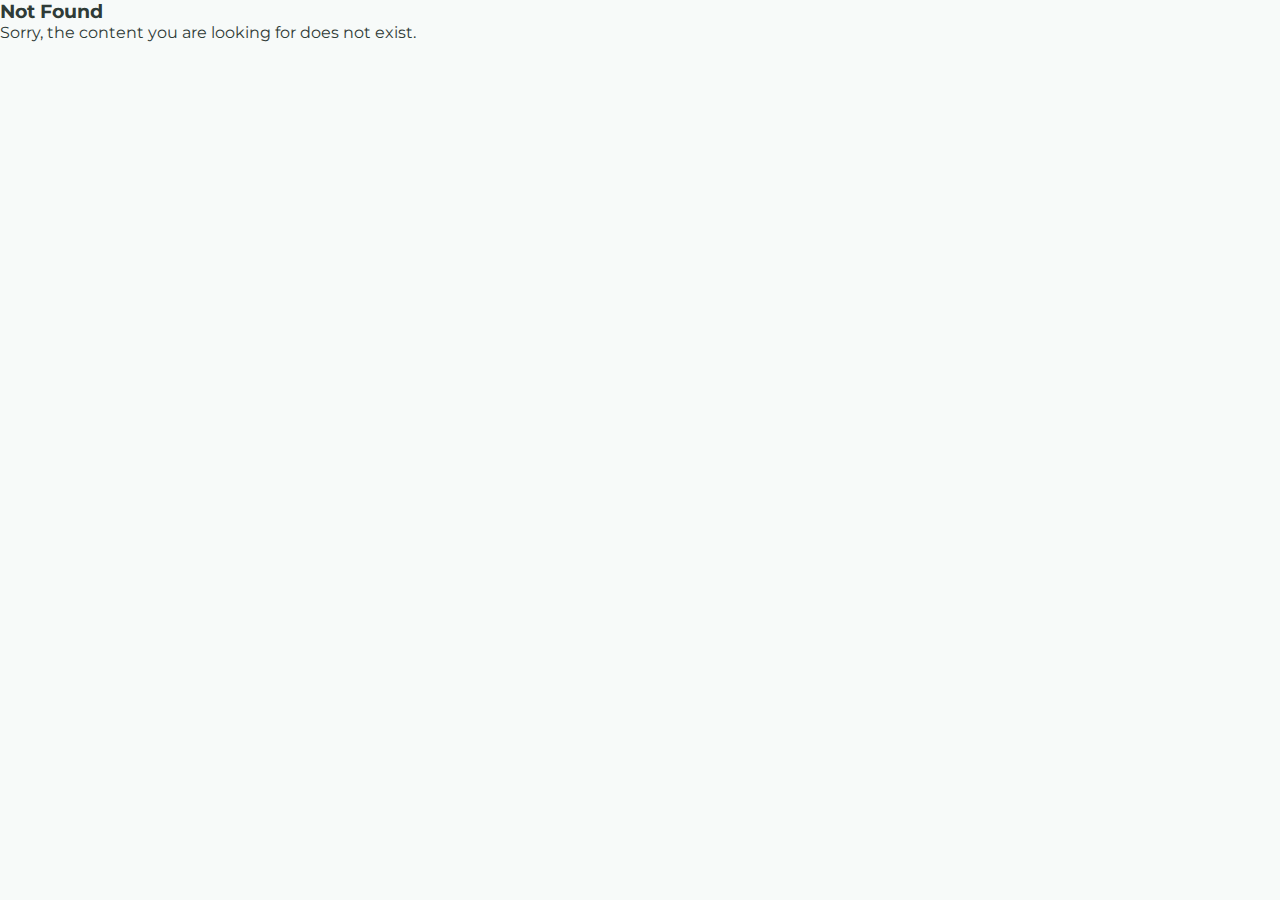
<file: index.html>
<!DOCTYPE html>
<html lang="en">

<head>
    <meta charset="utf-8"/>
    <meta name="viewport" content="width=device-width, initial-scale=1.0, maximum-scale=1.0, user-scalable=no"/>
    <title>Wedding Invitation • A & R</title>
    <base href="/"/>
    <link href="_framework/dotnet.ls9luzf6yn.js" rel="preload" as="script" fetchpriority="high" crossorigin="anonymous" integrity="sha256-1d65RpEZqFpSnPwV7HhsUSchM1KowG2Z4DZccKNwJlo=" />
    <link rel="preload" href="images/IMG_4425_V3.PNG" as="image">
    <!-- Theme fonts: Romantic script + modern sans -->
    <link href="https://fonts.googleapis.com/css2?family=Great+Vibes&family=Montserrat:wght@300;400;500;600;700&display=swap" rel="stylesheet"/>
    <link href="_content/MudBlazor/MudBlazor.min.css" rel="stylesheet"/>
    <link href="css/wedding.css" rel="stylesheet"/>
    <meta name="theme-color" content="#78b7ad" />
    <script type="importmap">{
  "imports": {
    "./_framework/blazor.webassembly.js": "./_framework/blazor.webassembly.66stpp682q.js",
    "./_framework/dotnet.js": "./_framework/dotnet.ls9luzf6yn.js",
    "./_framework/dotnet.native.js": "./_framework/dotnet.native.bw7b7zpj0q.js",
    "./_framework/dotnet.runtime.js": "./_framework/dotnet.runtime.2tx45g8lli.js"
  },
  "scopes": {},
  "integrity": {
    "./_framework/blazor.webassembly.66stpp682q.js": "sha256-3lCWrko3zwspV40aQhs2S/IMkRSarnHRKIdkHhuXIBA=",
    "./_framework/blazor.webassembly.js": "sha256-3lCWrko3zwspV40aQhs2S/IMkRSarnHRKIdkHhuXIBA=",
    "./_framework/dotnet.js": "sha256-1d65RpEZqFpSnPwV7HhsUSchM1KowG2Z4DZccKNwJlo=",
    "./_framework/dotnet.ls9luzf6yn.js": "sha256-1d65RpEZqFpSnPwV7HhsUSchM1KowG2Z4DZccKNwJlo=",
    "./_framework/dotnet.native.bw7b7zpj0q.js": "sha256-ReBwWcXw5YSupje9JY9pRClO5vT+XQJi/uHkv4fqcuI=",
    "./_framework/dotnet.native.js": "sha256-ReBwWcXw5YSupje9JY9pRClO5vT+XQJi/uHkv4fqcuI=",
    "./_framework/dotnet.runtime.2tx45g8lli.js": "sha256-2lZh9yO0fnzm3Xt7yV+Kox3DH3nK7L8hDhm84VT1xco=",
    "./_framework/dotnet.runtime.js": "sha256-2lZh9yO0fnzm3Xt7yV+Kox3DH3nK7L8hDhm84VT1xco="
  }
}</script>
    <link href="css/splash.css" rel="stylesheet"/>
    <script src="js/scrollPersist.js"></script>
  </head>

<body>
    <div id="app">
        <div id="splash-screen">
            <div style="display:flex;flex-direction:column;align-items:center;">
                <div class="logo-wrap">
                    <img class="logo" src="images/BODA FRENTE1_V2.JPG" alt="A &amp; R" />
                    <div class="orbit"></div>
                </div>
            </div>
        </div>
    </div>

    <div id="blazor-error-ui">
        An unhandled error has occurred.
        <a href="" class="reload">Reload</a>
        <span class="dismiss">🗙</span>
    </div>
    <script src="_framework/blazor.webassembly.66stpp682q.js"></script>
    <script src="_content/MudBlazor/MudBlazor.min.js"></script>
    <script src="js/snow.js"></script>
    <script src="js/scrollfade.js"></script>
    <script src="js/dressSwipe.js"></script>
    <script src="js/backgroundMusic.js"></script>
    </body>

  </html>
</file>
<file: css/wedding.css>
.save-the-date__circle {
  position: absolute;
  left: 50%;
  bottom: 0;
  transform: translateX(-50%);
  width: 100%;
  height: 50%;
  background: rgba(120,183,173,.85);
  backdrop-filter: blur(2px);
  border-top-left-radius: 9999px;
  border-top-right-radius: 9999px;
  box-shadow: 0 -10px 30px rgba(0,0,0,.18);
  display: flex;
  flex-direction: column;
  align-items: center;
  justify-content: center;
  padding-bottom: 1.25rem;
}

.save-the-date__title {
  font-family: "Cormorant Garamond", "Georgia", serif;
  font-size: clamp(1rem, 3.2vw, 1.5rem);
  color: #e9f6f2;
  letter-spacing: .08rem;
  margin-bottom: .25rem;
}

.save-the-date__date {
  font-weight: 600;
  color: #ffffff;
}

/* Sections */
.fade-section {
  position: relative;
  /* Slightly larger vertical rhythm */
  padding: 5rem 1.25rem;
  background: transparent;
}
.fade-section.alt { background:#f3f8f6; }

/* RSVP section: visually like a section but not counted as .fade-section
   so tests that rely on .fade-section remain unchanged. */
.rsvp-section {
  position: relative;
  padding: 5rem 1.25rem;
  background: transparent;
}
/* Ensure inner content is visible (regular sections fade-in via .fade-section.show) */
.rsvp-section .section-text { opacity: 1; transform: none; }
/* Use single-column flow inside RSVP for simple form layout */
.rsvp-section .section-inner {
  max-width: 900px;
  margin: 0 auto;
  display: block;
  position: relative;
  z-index: 1; /* above overlay */
}
/* Small spacing tweaks for the form controls */
.rsvp-section .form-field label { display: inline-block; margin-bottom: .25rem; }
/* Inputs styling to match screenshot (soft, rounded, light bg) */
.rsvp-section input[type="text"],
.rsvp-section input[type="email"],
.rsvp-section input[type="number"],
.rsvp-section select,
.rsvp-section textarea {
  width: 100%;
  box-sizing: border-box;
  padding: .9rem 1rem;
  border: 1px solid rgba(214,228,224,.6);
  border-radius: 10px;
  background: rgba(250, 253, 252, .95);
  box-shadow: 0 4px 14px rgba(0,0,0,.06);
  font-family: inherit;
  color: #2f3b37;
}
.rsvp-section select { appearance: none; -webkit-appearance: none; -moz-appearance: none; background-image: none; }
.rsvp-section textarea { resize: vertical; }
.rsvp-section input::placeholder,
.rsvp-section textarea::placeholder { color: #7b8a86; }
.rsvp-section input:focus,
.rsvp-section textarea:focus,
.rsvp-section select:focus {
  outline: none;
  border-color: var(--accent);
  box-shadow: 0 0 0 3px rgba(120,183,173,.25);
}

/* Clear, visible submit/validation message under the button */
.rsvp-message {
  position: relative;
  z-index: 2;
  display: block;
  text-align: center;
  margin: .75rem auto 0;
  max-width: 640px;
  padding: .6rem .9rem;
  border-radius: 10px;
  background: rgba(0,0,0,.6); /* stronger contrast behind text */
  color: #ffffff; /* readable on darkened photo */
  font-weight: 600;
  line-height: 1.5;
  letter-spacing: .01em;
  border: 1px solid rgba(255,255,255,.1);
  box-shadow: 0 6px 20px rgba(0,0,0,.25);
  backdrop-filter: blur(1.5px);
  text-shadow: 0 1px 6px rgba(0,0,0,.35);
}

/* Ensure MudBlazor color utilities don't reduce contrast */
.rsvp-message.mud-success-text,
.rsvp-message.mud-error-text,
.rsvp-message { color: #ffffff !important; }

/* Background image + overlay */
.rsvp-section.with-bg {
  background-size: cover;
  background-position: center;
}
.rsvp-section.with-bg::before {
  content: "";
  position: absolute; inset: 0;
  background: rgba(0,0,0,.45);
}

/* Title styled like screenshot */
.rsvp-title {
  font-family: "Great Vibes", "Times New Roman", serif;
  color: #ffffff;
  font-size: clamp(2rem, 6vw, 3.25rem);
  text-align: center;
  margin: 0 auto 1rem auto;
  padding: .5rem 1.25rem;
  background: rgba(255,255,255,.18);
  border-radius: 8px;
  box-shadow: 0 10px 28px rgba(0,0,0,.18);
  width: fit-content;
}
.rsvp-subtitle {
  color: #eef6f3;
  text-align: center;
  margin-bottom: 1.25rem;
}

/* Grid for form fields */
.rsvp-form-grid {
  display: grid;
  grid-template-columns: 1fr 1fr;
  gap: 1rem 1.25rem;
}
.rsvp-form-grid .full { grid-column: 1 / -1; }

.rsvp-actions {
  display: flex;
  align-items: center;
  /* Center the submit button to make it more prominent */
  justify-content: center;
  gap: 1rem;
}
.rsvp-actions .mud-button { padding: 1rem 1.6rem; }

/* Make the submit button stand out over the darkened background */
.rsvp-section .mud-button {
  background: var(--accent) !important;
  color: #ffffff !important;
  border: none;
  border-radius: 12px;
  font-weight: 700;
  letter-spacing: .02em;
  box-shadow: 0 10px 24px rgba(0,0,0,.22);
}
.rsvp-section .mud-button:hover {
  background: #5aa197 !important; /* slightly darker accent */
  box-shadow: 0 12px 28px rgba(0,0,0,.26);
}
.rsvp-section .mud-button:focus-visible {
  outline: 3px solid rgba(120,183,173,.45);
  outline-offset: 3px;
}
.rsvp-section .mud-button:disabled {
  opacity: .7;
  cursor: not-allowed;
  box-shadow: none;
}

@media (max-width: 800px) {
  .rsvp-form-grid { grid-template-columns: 1fr; }
  .rsvp-actions { flex-direction: column; align-items: stretch; }
  .rsvp-actions .mud-button { width: 100%; }
}

.section-inner {
  /* Slightly wider content area */
  max-width: 1200px;
  margin: 0 auto;
  display: grid;
  grid-template-columns: 1fr 1fr;
  gap: 2rem;
  align-items: center;
}
/* Do not flip with CSS direction – the Razor markup already
   swaps the DOM order when Reverse=true. Using direction would
   double-flip and keep the same order. */
/* .section-inner.reverse { } */

.section-image {
  width: 100%;
  border-radius: 12px;
  box-shadow: 0 12px 30px rgba(44, 62, 58, .18);
  opacity: 0;
  transform: translateY(30px);
  transition: opacity .8s ease, transform .8s ease;
}

.section-text {
  opacity: 0;
  transform: translateY(20px);
  transition: opacity .8s ease .1s, transform .8s ease .1s;
  text-align: left;
}
/* Title styling to match reference (uppercase, elegant serif) */
.section-text h2,
.section-text h4,
.section-text .mud-typography-h4 {
  margin: 0 0 .75rem 0;
  /* Slightly larger headings */
  font-size: clamp(1.5rem, 2.6vw, 2.2rem);
  font-family: "Cormorant Garamond", "Georgia", serif;
  color:#2f3b37;
  letter-spacing: .06rem;
  text-transform: uppercase;
}
.section-text p,
.section-text .mud-typography-body1 {
  margin: 0 0 .75rem 0;
  line-height: 1.9;
  color: #3d4a46;
}
/* Centered, narrower copy for reversed blocks (as in the reference) */
.section-inner.reverse .section-text {
  /* For the reversed block (e.g., La Novia), align copy to the right */
  text-align: right;
}
/* Keep paragraphs the same as the top (non-reversed) section.
   Remove centered width constraints so they inherit default styles. */
.section-inner.reverse .section-text p,
.section-inner.reverse .section-text .mud-typography-body1 {
  margin-left: 0;
  margin-right: 0;
  max-width: none;
}
/* Signature line styling */
.footer-text,
.section-text .footer-text {
  display: inline-flex;
  align-items: center;
  margin-top: .75rem;
  font-family: "Great Vibes", "Times New Roman", serif;
  font-size: clamp(1.25rem, 2.2vw, 1.75rem);
  color: #2f3b37;
}

/* Right-align the decorative footer/signature inside reversed blocks */
.section-inner.reverse .section-text .footer-text,
.section-inner.reverse .footer-text {
  display: flex;
  justify-content: flex-end;
  flex-direction: row-reverse;
  text-align: right;
}

/* Events list section */
.events-section { max-width: 1200px; margin: 0 auto; }
.events-title {
  margin: 0 0 1rem 0;
  text-align: left;
  /* Match standard section title styling */
  font-family: "Cormorant Garamond", "Georgia", serif;
  font-size: clamp(1.5rem, 2.6vw, 2.2rem);
  color:#2f3b37;
  letter-spacing: .06rem;
  text-transform: uppercase;
}
.events-list { display: flex; flex-direction: column; gap: 1.5rem; }
.event-item {
  display: grid; grid-template-columns: 260px 1fr; gap: 1rem; align-items: start;
  /* Fade-in consistency with other sections */
  opacity: 0;
  transform: translateY(20px);
  transition: opacity .8s ease .1s, transform .8s ease .1s;
}
.event-image { width: 100%; border-radius: 10px; box-shadow: 0 8px 22px rgba(44,62,58,.16); }
.event-title { font-weight: 600; }
.event-address, .event-datetime { color:#5b6a66; }
.event-link { color: var(--accent-dark); font-weight: 600; }
@media (max-width: 768px) {
  .event-item { grid-template-columns: 1fr; }
  .section-inner {
    grid-template-columns: 1fr;
    gap: 1.5rem;
    text-align: center;
    padding-left: 1rem;
    padding-right: 1rem;
    display: flex;
    flex-direction: column;
  }
  .section-image {
    max-width: 90%;
    margin: 0 auto;
    order: 1;
  }
  .section-text {
    text-align: center;
    order: 2;
  }
  .footer-text,
  .section-text .footer-text,
  .section-inner.reverse .section-text .footer-text,
  .section-inner.reverse .footer-text {
    display: flex;
    justify-content: center;
    flex-direction: row;
    text-align: center;
    width: 100%;
  }
  .section-inner.reverse .section-text {
    text-align: center;
  }
}

.fade-section.show .section-image,
.fade-section.show .section-text { opacity: 1; transform: none; }
/* Reveal events when section is in view */
.fade-section.show .event-item { opacity: 1; transform: none; }

/* Dress code section */
.dresscode-section { max-width: 1200px; margin: 0 auto; }
.dress-title {
  margin: 0 0 1rem 0;
  text-align: center;
  font-family: "Cormorant Garamond", "Georgia", serif;
  font-size: clamp(1.5rem, 2.6vw, 2.2rem);
  color:#2f3b37;
  letter-spacing: .06rem;
  text-transform: uppercase;
}
.dress-intro {
  text-align: center;
  margin: 0 auto 1.25rem auto;
  max-width: 780px;
  color:#3d4a46;
  line-height: 1.9;
}
.dress-slide {
  display: flex;
  flex-direction: column;
  align-items: center;
  gap: .5rem;
  text-align: center;
  opacity: 0;
  transform: translateY(20px);
  transition: opacity .8s ease .1s, transform .8s ease .1s;
  /* Background removed to allow the image to blend with the section background */
  background-color: transparent;
}
.fade-section.alt .dress-slide {
  background-color: transparent;
}
.dress-image {
  width: min(380px, 70vw);
  margin: .5rem auto 0;
  /* Use multiply to make the white background transparent */
  mix-blend-mode: multiply;
  filter: brightness(1.1) contrast(1.1);
  /* Ensure proper rendering on some mobile browsers */
  -webkit-backface-visibility: hidden;
  backface-visibility: hidden;
  transform: translateZ(0);
}
.dress-subtitle {
  margin-top: .5rem;
  font-family: "Cormorant Garamond", "Georgia", serif;
  font-weight: 600;
  color:#2f3b37;
  letter-spacing: .04rem;
}
.dress-style { color:#3d4a46; }
.dress-style b { font-weight: 700; color:#2f3b37; }
.dress-note { color:#2f3b37; font-weight: 600; margin-top: .25rem; }

.dress-dots { display: flex; justify-content: center; gap: .5rem; margin-top: .5rem; }
.dress-dot {
  width: 10px; height: 10px; border-radius: 999px; border: 2px solid var(--accent-dark);
  background: transparent; cursor: pointer; padding: 0; line-height: 0;
}
.dress-dot.active { background: var(--accent-dark); }
.dress-dot:focus-visible { outline: 2px solid var(--accent); outline-offset: 2px; }

/* Swipe container: enable horizontal swipes without interfering with page scroll */
.dresscode-touch {
  touch-action: pan-y;
  -ms-touch-action: pan-y;
  -webkit-user-select: none;
  user-select: none;
  -webkit-tap-highlight-color: transparent;
  cursor: grab;
}
.dresscode-touch:active { cursor: grabbing; }

/* Reveal current slide when section is in view */
.fade-section.show .dress-slide { opacity: 1; transform: none; }

/* Footer */
.footer {
  text-align: center;
  padding: 4rem 1rem;
  background-color: #f8f9fa;
  color: #556b64;
  border-top: 1px solid #e9ecef;
}

/* Make the bottom text elegant and readable */
.footer .mud-typography,
.footer .mud-typography-body1 {
  font-size: clamp(0.9rem, 2vw, 1.05rem);
  font-weight: 500;
  letter-spacing: .03em;
}

/* Ensure footer icons remain visible and consistent with the accent */
.footer .mud-icon-button {
  color: var(--accent-dark);
}

/* Accent color utilities matching seafoam/teal mood */
:root {
  --accent: #78b7ad; /* seafoam */
  --accent-dark: #5aa197; /* darker */
}

/* Global scale for the save-the-date badge (1 = 100%, .75 = 75%, .5 = 50%) */
:root { --save-date-scale: 1; }

.subtitle,
.date {
  text-shadow: 0 1px 8px rgba(90,161,151,.32);
}

/* Buttons/links from MudBlazor inherit accent */
.mud-button, .mud-link, .mud-icon-button {
  color: var(--accent-dark);
}

.mud-primary-text { color: var(--accent) !important; }
.mud-primary { background-color: var(--accent) !important; }
.save-the-date {
  position: absolute;
  bottom: -1px;
  left: 50%;
  /* Scale the whole component proportionally (circle + inner text) */
  transform: translateX(-50%) scale(var(--save-date-scale, .75));
  transform-origin: bottom center;
  /* Base size before scaling */
  width: min(64vw, 420px);
  height: min(64vw, 420px);
  pointer-events: none;
  z-index: 2;
}

html, body {
  margin: 0;
  padding: 0;
  height: 100%;
  /* Elegant serif for headings + modern sans for body */
  font-family: "Montserrat", system-ui, -apple-system, "Segoe UI", Roboto, Helvetica, Arial, sans-serif;
  color: #2f3b37; /* deep eucalyptus */
  background: #f7faf9; /* soft paper */
}

/* Hero */
.hero {
  position: relative;
  min-height: 100vh;
  background-size: cover;
  background-position: center;
  display: flex;
  align-items: center;
  justify-content: center;
  text-align: center;
}

.hero::after {
  content: "";
  position: absolute;
  inset: 0;
  /* Dark overlay to improve text legibility over the photo */
  background: rgba(0,0,0,.45);
  /* Apply a subtle backdrop filter to the background image for readability */
  backdrop-filter: brightness(0.85) saturate(0.92);
  z-index: 0;
}

#snow-canvas {
  position: absolute;
  inset: 0;
  width: 100%;
  height: 100%;
  pointer-events: none;
  /* Ensure snow renders above the dark overlay */
  z-index: 1;
}

.hero-content {
  position: relative;
  z-index: 2;
}

.couple {
  font-family: "Great Vibes", "Times New Roman", serif; /* romantic script */
  font-size: clamp(2.6rem, 7.2vw, 6.5rem);
  letter-spacing: .06rem;
  margin: 0 0 .25rem 0;
  color: #ffffff;
  text-shadow: 0 2px 16px rgba(47,59,55,.35);
}
.date {
  font-size: clamp(1.1rem, 3vw, 2rem);
  margin: 0 0 .5rem 0;
  color: #f3faf8;
}
.subtitle {
  font-size: clamp(0.95rem, 2.2vw, 1.4rem);
  letter-spacing: .35rem;
  text-transform: uppercase;
  opacity: .95;
  color: #e9f6f2;
}

.scroll-indicator {
  position: absolute;
  bottom: 1.5rem;
  left: 50%;
  transform: translateX(-50%);
  z-index: 2;
  font-size: .95rem;
  opacity: .85;
  color: #e0f2ee;
}

/* Countdown section (cards over photo style) */
.countdown-section {
  max-width: 1200px;
  margin: 0 auto;
  display: flex;
  flex-direction: column;
  align-items: center;
  gap: 1.25rem;
}

.countdown-title {
  font-family: "Great Vibes", "Times New Roman", serif;
  font-size: clamp(2rem, 6vw, 3.5rem);
  color: #4a7f75;
  text-shadow: 0 2px 16px rgba(0,0,0,.35);
  margin-bottom: .25rem;
}

.countdown-grid {
  display: grid;
  grid-template-columns: repeat(4, minmax(120px, 1fr));
  gap: clamp(.75rem, 2vw, 1.25rem);
  width: 100%;
  justify-items: center;
}

.countdown-box {
  width: min(100%, 260px);
  background: rgba(255,255,255,.95);
  border-radius: 10px;
  box-shadow: 0 10px 24px rgba(0,0,0,.16);
  padding: clamp(1rem, 3vw, 1.5rem) clamp(.5rem, 2vw, 1rem);
  text-align: center;
}

.countdown-number {
  font-weight: 700;
  letter-spacing: .04em;
  color: #4a7f75; /* teal like screenshot */
  font-size: clamp(1.75rem, 5vw, 3rem);
}

.countdown-label {
  margin-top: .35rem;
  font-size: .875rem;
  letter-spacing: .25rem;
  color: #6c7a76;
}

.countdown-footer {
  margin-top: .25rem;
  color: #2f3b37;
}

@media (max-width: 720px) {
  .countdown-grid { grid-template-columns: repeat(2, minmax(120px, 1fr)); }
}
/* Gifts section */
.gifts-bg {
  background-position: center;
  background-repeat: no-repeat;
  background-size: cover;
}

@media (min-width: 769px) {
  .gifts-bg {
    background-attachment: fixed;
    background-position: center 25%;
    padding-top: 10rem;
    padding-bottom: 10rem;
  }
}

.section-overlay {
  position: absolute;
  top: 0; left: 0; right: 0; bottom: 0;
  background: rgba(0, 0, 0, 0.4);
  z-index: 0;
}

.gifts-section {
  max-width: 1200px;
  margin: 0 auto;
  text-align: center;
  position: relative;
  z-index: 1;
}

.gifts-title {
  font-family: "Great Vibes", "Times New Roman", serif !important;
  font-size: clamp(2.5rem, 5vw, 4rem) !important;
  color: #ffffff !important;
  margin-bottom: 1.5rem;
  text-transform: none !important;
  text-shadow: 0 2px 10px rgba(0,0,0,0.3);
}

.gifts-box {
  border: 1px solid rgba(255, 255, 255, 0.4);
  border-top: none;
  padding: 4rem 2rem 3rem 2rem;
  margin: 2rem auto 0 auto;
  max-width: 850px;
  background: rgba(0, 0, 0, 0.25);
  backdrop-filter: blur(6px);
  box-shadow: 0 15px 35px rgba(0,0,0,0.3);
  position: relative;
}

.gifts-divider-top {
  position: absolute;
  top: 0;
  left: -1px;
  right: -1px;
  transform: translateY(-50%);
  display: flex;
  align-items: center;
  justify-content: center;
  gap: 1rem;
  z-index: 2;
}

.gifts-divider-top .line {
  flex-grow: 1;
  height: 1px;
  background-color: rgba(255, 255, 255, 0.4);
}

.gifts-icon-top {
  color: #ffffff;
  font-size: 2.5rem !important;
  animation: float 4s ease-in-out infinite;
}

.gifts-body {
  color: #ffffff;
}

.gifts-text {
  font-family: "Montserrat", sans-serif;
  letter-spacing: 0.1rem;
  margin-bottom: 1rem;
  line-height: 1.6;
  color: #ffffff !important;
}

.gifts-text.primary-text {
  text-transform: uppercase;
  font-weight: 400;
  font-size: 0.9rem;
}

.gifts-text.secondary-text {
  font-family: "Cormorant Garamond", serif;
  font-style: italic;
  font-size: 1.3rem;
  letter-spacing: 0.05rem;
}

.gifts-divider-line {
  height: 1px;
  background-color: rgba(255, 255, 255, 0.4);
  max-width: 100%;
  margin: 1.5rem auto;
}

.gifts-subtitle {
  font-family: "Montserrat", sans-serif;
  font-weight: 500;
  letter-spacing: 0.3rem;
  margin: 1.5rem 0;
  text-transform: uppercase;
  color: #ffffff !important;
}

.gifts-icon-container {
  margin: 1.5rem 0;
  perspective: 1000px;
}

.gifts-icon-envelope-wrapper {
  display: inline-block;
  animation: float 4s ease-in-out infinite;
  animation-delay: 0.5s;
}

.envelope-svg {
  width: 100px;
  height: 100px;
  color: #ffffff;
  overflow: visible;
}

.envelope-flap {
  transform-origin: 12px 6px;
  animation: envelope-open 5s ease-in-out infinite;
}

/* Camera Animation */
.camera-container {
  position: relative;
  width: 100%;
  max-width: 400px;
  margin: 0 auto;
  display: flex;
  flex-direction: column;
  align-items: center;
  justify-content: center;
  padding: 2rem;
}

.camera-svg {
  width: 100%;
  height: auto;
  color: #2f3b37;
  overflow: visible;
  animation: camera-rotate 6s ease-in-out infinite;
  transform-origin: center;
}

.camera-path {
  stroke-dasharray: 1000;
  stroke-dashoffset: 1000;
  animation: draw-camera 4s ease-out forwards;
}

@keyframes draw-camera {
  to {
    stroke-dashoffset: 0;
  }
}

@keyframes camera-rotate {
  0% { transform: rotate(0deg); }
  25% { transform: rotate(-5deg); }
  75% { transform: rotate(5deg); }
  100% { transform: rotate(0deg); }
}

.qr-code-wrapper {
  position: absolute;
  top: 50%;
  left: 50%;
  transform: translate(-50%, -10%); /* Slightly lower than center to fit in camera body */
  width: 25%;
  background: white;
  padding: 5px;
  box-shadow: 0 4px 10px rgba(0,0,0,0.1);
  opacity: 0;
  animation: fade-in 1s ease-in forwards;
  animation-delay: 3s;
}

.qr-code-image {
  width: 100%;
  height: auto;
  display: block;
}

@keyframes fade-in {
  to {
    opacity: 1;
  }
}

/* Photos Section Special Layout */
.photos-section-container {
  max-width: 800px;
  margin: 0 auto;
  display: flex;
  flex-direction: column;
  align-items: center;
  gap: 1.5rem;
  text-align: center;
}

.section-text.centered {
  text-align: center;
  width: 100%;
}

.section-text.centered h4,
.section-text.centered .mud-typography-h4 {
  text-align: center;
  font-family: "Great Vibes", "Times New Roman", serif !important;
  text-transform: none !important;
  font-size: clamp(2.5rem, 5vw, 4rem) !important;
  color: #2f3b37 !important;
}

@keyframes float {
  0% { transform: translateY(0) rotate(0deg); }
  25% { transform: translateY(-8px) rotate(2deg); }
  50% { transform: translateY(-15px) rotate(0deg); }
  75% { transform: translateY(-8px) rotate(-2deg); }
  100% { transform: translateY(0) rotate(0deg); }
}

@keyframes envelope-open {
  0%, 15%, 85%, 100% { transform: rotateX(0deg); }
  40%, 60% { transform: rotateX(180deg); }
}

.gifts-footer-text {
  font-family: "Montserrat", sans-serif;
  text-transform: uppercase;
  font-size: 0.85rem;
  letter-spacing: 0.05rem;
  margin-top: 2rem;
  opacity: 0.9;
  color: #ffffff !important;
  line-height: 1.5;
}

@media (max-width: 600px) {
  .gifts-box {
    padding: 2rem 1rem;
  }
  .envelope-svg {
    width: 64px;
    height: 64px;
  }
}

/* Base fade-in for Gifts section when it becomes visible */
.fade-section.show .gifts-box {
  opacity: 1;
  transform: none;
}
</file>
<file: css/splash.css>
/* Minimal splash styling. Lives only until Blazor replaces #app */
#splash-screen {
    position: fixed;
    inset: 0;
    display: flex;
    align-items: center;
    justify-content: center;
    background: linear-gradient(180deg, #ffffff 0%, #f1f7f5 100%);
    z-index: 9999;
}
#splash-screen .logo-wrap { position: relative; width: 160px; height: 160px; }
#splash-screen .logo {
    width: 100%;
    height: 100%;
    border-radius: 50%;
    object-fit: cover;
    box-shadow: 0 12px 30px rgba(44,62,58,0.18);
    animation: pulse 1.6s ease-in-out infinite;
    border: 6px solid rgba(120,183,173,.35);
    display:block;
}
/* Orbiting loader: a partial ring (arc) rotating around the logo's outer circle */
#splash-screen .orbit {
    position: absolute;
    /* Sit right over the image border */
    inset: -6px;
    border-radius: 50%;
    animation: spin 2.6s linear infinite;
    /* Tweakable variables */
    --accent: #78b7ad;   /* arc color to match theme */
    --thickness: 6px;    /* ring thickness */
    --arc: 70deg;        /* visible arc length */
    /* Draw the arc */
    background: conic-gradient(from 0deg,
        var(--accent) 0 var(--arc),
        transparent var(--arc) 360deg);
    /* Keep only a thin outer band (ring) */
    -webkit-mask: radial-gradient(farthest-side,
        transparent calc(100% - var(--thickness)),
        #000 calc(100% - var(--thickness)));
    mask: radial-gradient(farthest-side,
        transparent calc(100% - var(--thickness)),
        #000 calc(100% - var(--thickness)));
    /* Subtle inner glow */
    box-shadow: 0 0 10px rgba(120,183,173,.25) inset;
}
#splash-screen .brand-text {
    margin-top: 18px;
    color: #2f3b37;
    font-family: Montserrat, system-ui, -apple-system, Segoe UI, Helvetica, Arial, sans-serif;
    font-weight: 600;
    letter-spacing: 0.04em;
    text-align: center;
}
#splash-screen .brand-text .script { font-family: 'Great Vibes', serif; font-weight: 400; font-size: 1.75rem; color:#5aa197; display:block; margin-bottom:.25rem; }
@keyframes pulse {
    0%, 100% { transform: scale(1); opacity: 0.95; }
    50% { transform: scale(1.06); opacity: 1; }
}
@keyframes spin { to { transform: rotate(360deg); } }
@media (prefers-reduced-motion: reduce) {
    #splash-screen .logo { animation: none; }
    #splash-screen .orbit { animation: none; }
}
</file>
